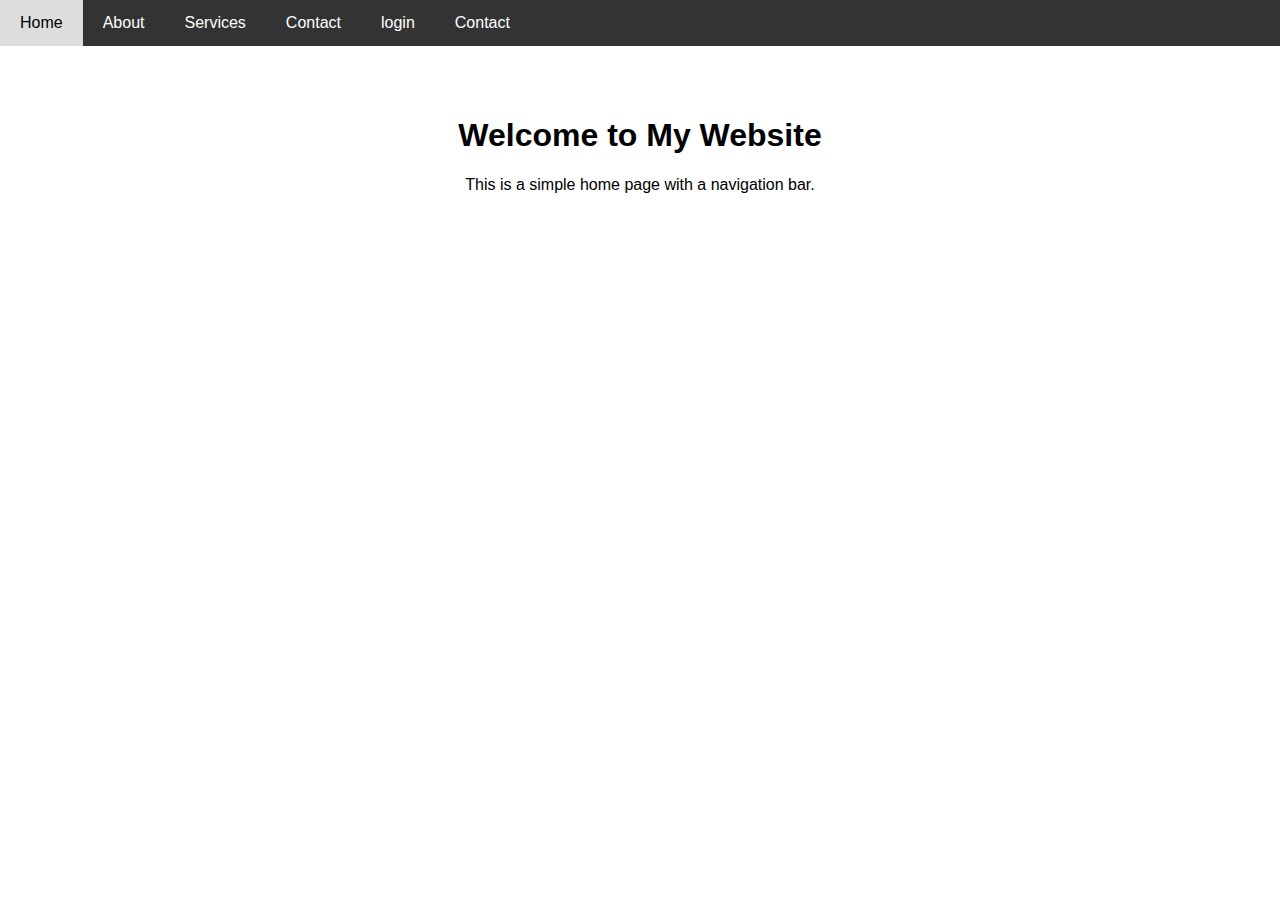
<file: index.html>
<!DOCTYPE html>
<html lang="en">
<head>
    <meta charset="UTF-8">
    <meta name="viewport" content="width=device-width, initial-scale=1.0">
    <title>Home Page</title>
    <style>
        /* Nav Bar Styling */
        body { font-family: Arial, sans-serif; margin: 0; padding: 0; }
        .navbar {
            background-color: #333;
            overflow: hidden;
        }
        .navbar a {
            float: left;
            display: block;
            color: white;
            text-align: center;
            padding: 14px 20px;
            text-decoration: none;
        }
        .navbar a:hover {
            background-color: #ddd;
            color: black;
        }
        .container {
            text-align: center;
            padding: 50px;
        }
    </style>
</head>
<body>

    <!-- Navigation Bar -->
    <div class="navbar">
        <a href="./index.html">Home</a>
        <a href="./.locolhost.in/html/about.html">About</a>
        <a href="./.locolhost.in/html/services.html">Services</a>
        <a href="./.locolhost.in/html/contact.html">Contact</a>
        <a href="./.locolhost.in/html/login.html">login</a>
        <a href="./.locolhost.in/hml/register.html">Contact</a>
    </div>

    <!-- Main Content -->
    <div class="container">
        <h1>Welcome to My Website</h1>
        <p>This is a simple home page with a navigation bar.</p>
    </div>

</body>
</html>
</file>
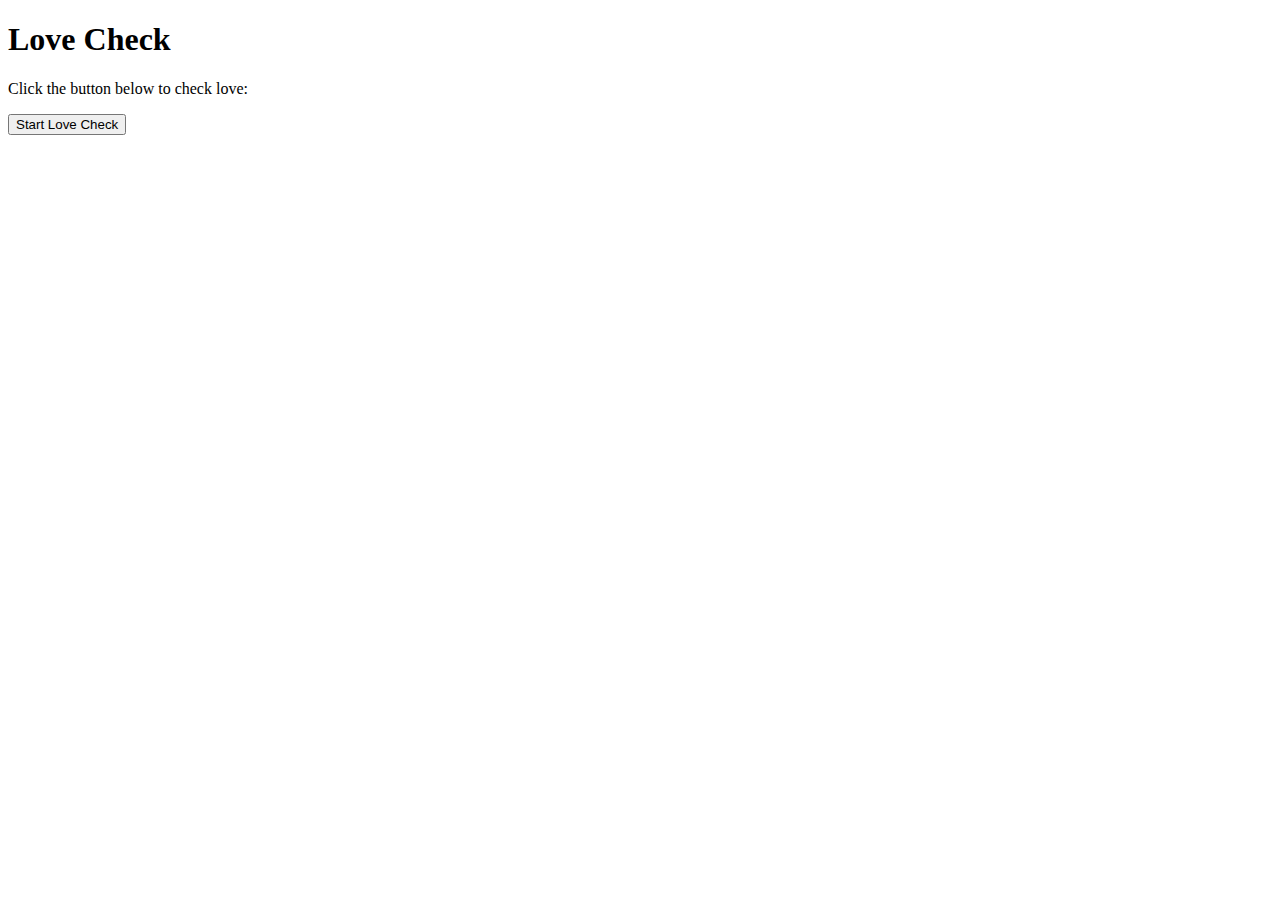
<file: Ando.html>
<!DOCTYPE html>
<html lang="en">
<head>
    <meta charset="UTF-8">
    <meta name="viewport" content="width=device-width, initial-scale=1.0">
    <title>Love Check</title>
</head>
<body>
    <h1>Love Check</h1>
    <p>Click the button below to check love:</p>
    <button onclick="runLoveCheck()">Start Love Check</button>
    <script src="./in.js"></script>
</body>
</html>
</file>
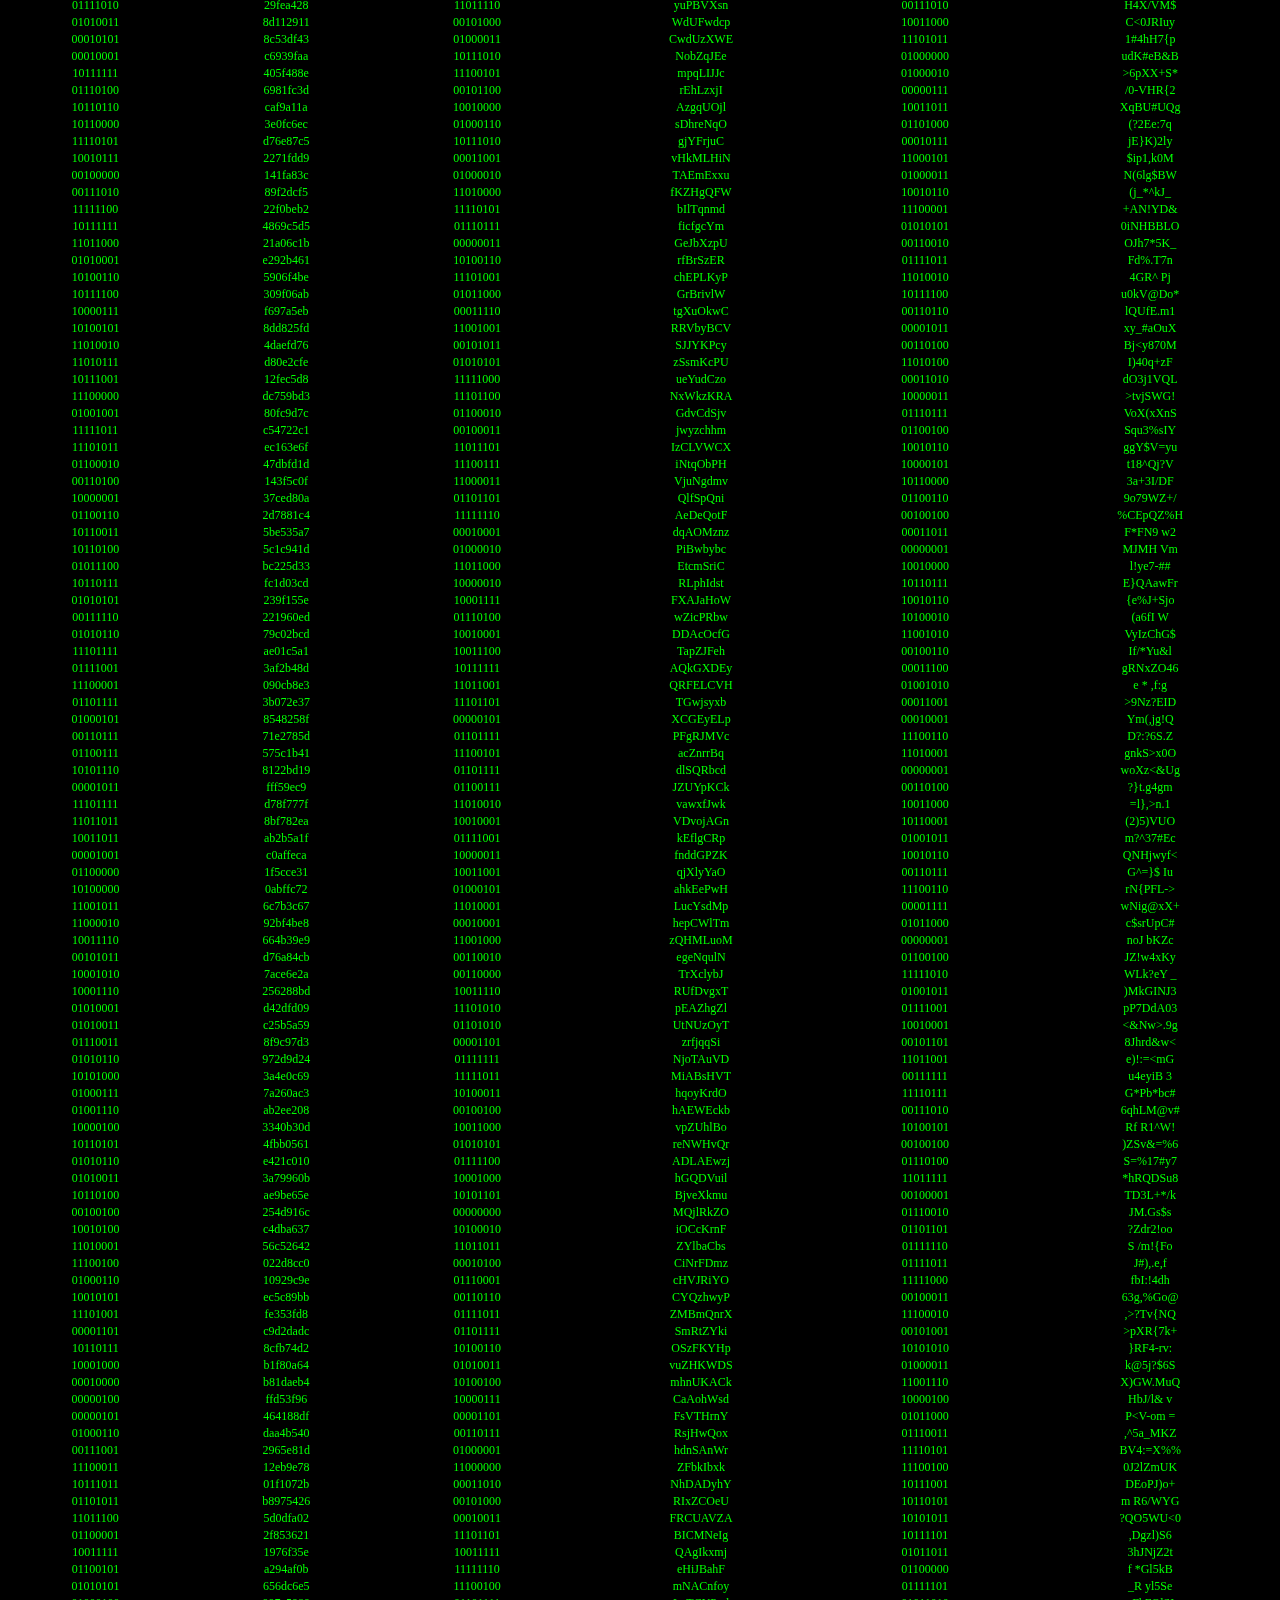
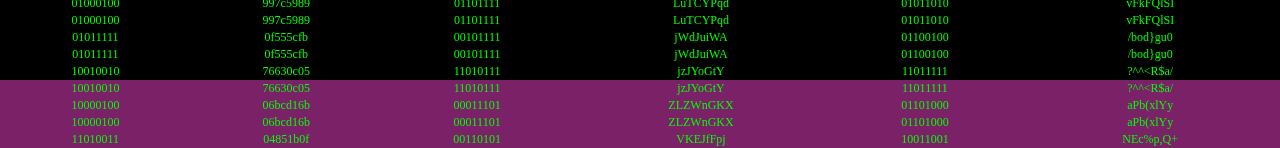
<file: hackinsimiluter.html>
<!DOCTYPE html>
<html lang="en">
<head>
    <meta charset="UTF-8">
    <meta name="viewport" content="width=device-width, initial-scale=1.0">
    <title>Hacking Simulator</title>
    <style>
        body {
            margin: 0;
            padding: 0;
            background-color: #000;
            overflow: hidden;
            transition-delay: .9s;
        }@media screen(max-width: 600px){
          body{
            font-size: 25px;
            background-color: pink;
          }
        }
        }@media screen(max-width: 900px){
          body{
            font-size: 45px;
            background-color: green;
          }
        }
        }@media screen(max-width: 1000px){
          body{
            font-size: 85px;
            background-color: red;
          }
        }
        table {
            width: 100%;
            height: 100vh;
            border-collapse: collapse;
            position: absolute;
            top: -20px;
            left: 0;
            right: 0;
        }
        
        th, td {
            padding: -2px;
            margin: 0;
            text-align: center;
            word-break: break-all;
            color: #0f0;
            background-color: rgba(0, 0, 0, 0.5);
            font-size: 12px;
            overflow: hidden;
        }
        
        .matrix {
            position: fixed;
            top: 0;
            left: 0;
            width: 100%;
            height: 100%;
            overflow: hidden;
            z-index: -1;
            text-align: center;
            font-size: 12px;
            font-family: monospace;
            color: #0f0;
            mix-blend-mode: multiply;
        }
    </style>
</head>
<body>
    <div class="matrix"></div>
    <table>
        <thead>
            <!-- Table headers if needed -->
        </thead>
        <tbody>
        </tbody>
    </table>

    <script>
        const matrixElement = document.querySelector(".matrix");
        const tableBody = document.querySelector("tbody");

        // Function to generate a matrix effect in the background
        function generateMatrix() {
            let matrix = "";
            for (let i = 0; i < 1000; i++) {
                matrix += Math.floor(Math.random() * 2) === 0 ? "0" : "1";
                if (i % 50 === 0) {
                    matrix += "<br>";
                }
            }
            matrixElement.innerHTML = matrix;
        }

        // Function to generate a row of unique random data
        function generateRowData() {
            const row = document.createElement("tr");

            // Binary Column 1
            const binaryCell1 = document.createElement("td");
            binaryCell1.textContent = Array(8).fill(0).map(() => Math.floor(Math.random() * 2)).join("");
            row.appendChild(binaryCell1);

            // Hex Column
            const hexCell = document.createElement("td");
            hexCell.textContent = Array(8).fill(0).map(() => Math.floor(Math.random() * 16).toString(16)).join("");
            row.appendChild(hexCell);

            // Binary Column 2
            const binaryCell2 = document.createElement("td");
            binaryCell2.textContent = Array(8).fill(0).map(() => Math.floor(Math.random() * 2)).join("");
            row.appendChild(binaryCell2);

            // Alphabet Column
            const alphaCell = document.createElement("td");
            const chars = "ABCDEFGHIJKLMNOPQRSTUVWXYZabcdefghijklmnopqrstuvwxyz";
            alphaCell.textContent = Array(8).fill(0).map(() => chars[Math.floor(Math.random() * chars.length)]).join("");
            row.appendChild(alphaCell);

            // Binary Column 3
            const binaryCell3 = document.createElement("td");
            binaryCell3.textContent = Array(8).fill(0).map(() => Math.floor(Math.random() * 2)).join("");
            row.appendChild(binaryCell3);

            // Special Character Column
            const specialCell = document.createElement("td");
            const specialChars = "!@#$%^&*()_+-={}:<>?,./ 1234567890 ABCDEFGHIJKLMNOPQRSTUVWXYZ abcdefghijklmnopqrstuvwxyz";
            specialCell.textContent = Array(8).fill(0).map(() => specialChars[Math.floor(Math.random() * specialChars.length)]).join("");
            row.appendChild(specialCell);

            return row;
        }

        // Function to generate the table and shift rows up
        function generateTable() {
            const rows = tableBody.rows;
            const numRows = rows.length;

            // Move all rows up
            for (let i = 1; i < numRows; i++) {
                rows[i - 1].innerHTML = rows[i].innerHTML; // Shift data up
            }

            // Generate new unique data for the last row
            const newRow = generateRowData();
            newRow.style.backgroundColor = '#f643d1'; // Change background color for the last row
            tableBody.appendChild(newRow);
        }

        // Initialize the table with initial rows and start the process
        function initializeTable() {
            for (let i = 0; i < 100; i++) {
                tableBody.appendChild(generateRowData()); // Fill the table with initial data
            }
            generateMatrix(); // Start matrix effect in the background
            generateTable();  // Start generating the table rows

            setInterval(() => {
                generateMatrix(); // Keep updating the matrix effect
                generateTable();  // Keep updating the table by shifting rows and inserting new data
            }, 200); // Update every 500ms
        }

        // Call the initialization function to start the process
        initializeTable();

    </script>
</body>
</html>
</file>
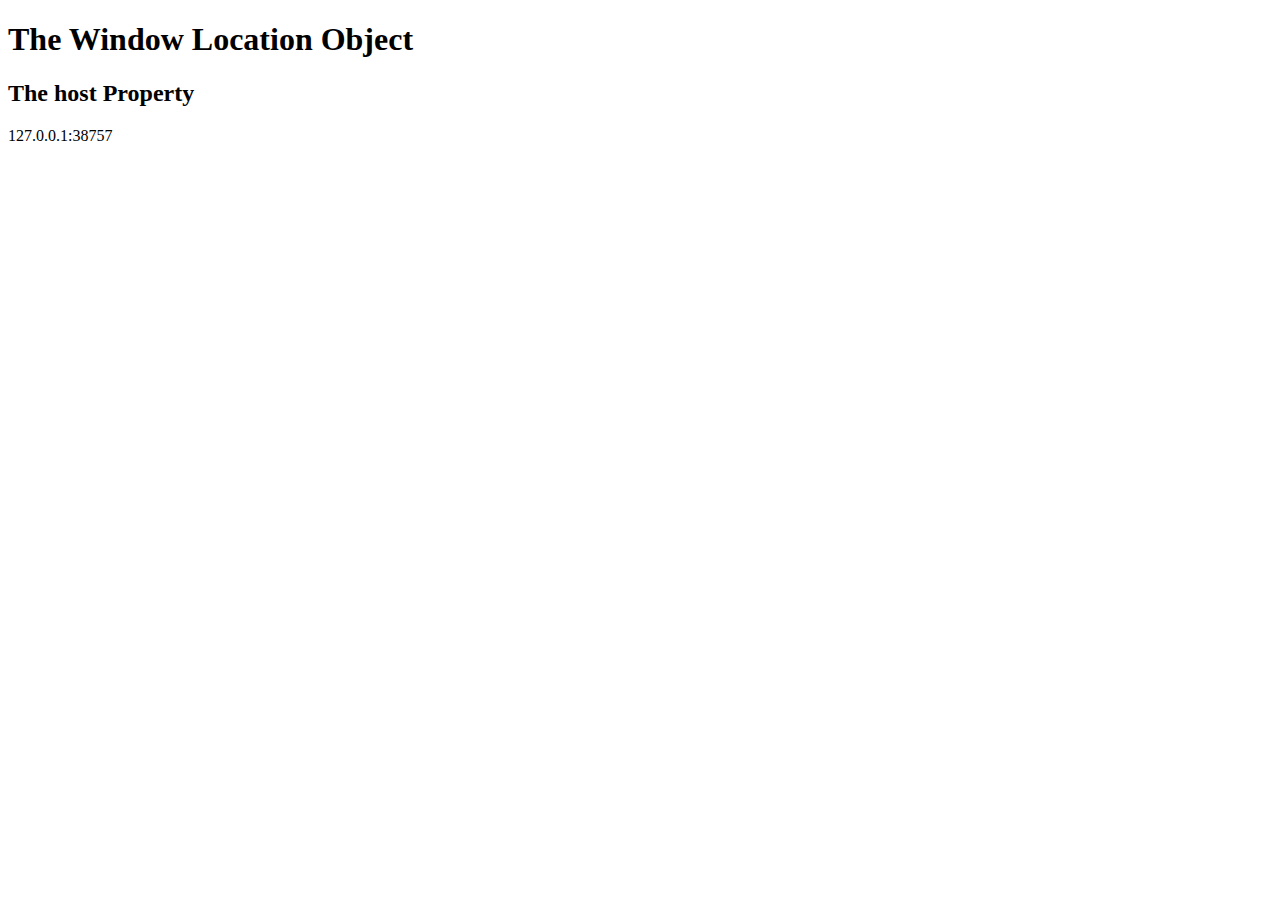
<file: location.html>
<!DOCTYPE html>
<html>
<body>
<h1>The Window Location Object</h1>
<h2>The host Property</h2>

<p id="demo"></p>

<script>
let host = location.host;
document.getElementById("demo").innerHTML = host;
</script>

</body>
</html>
</file>
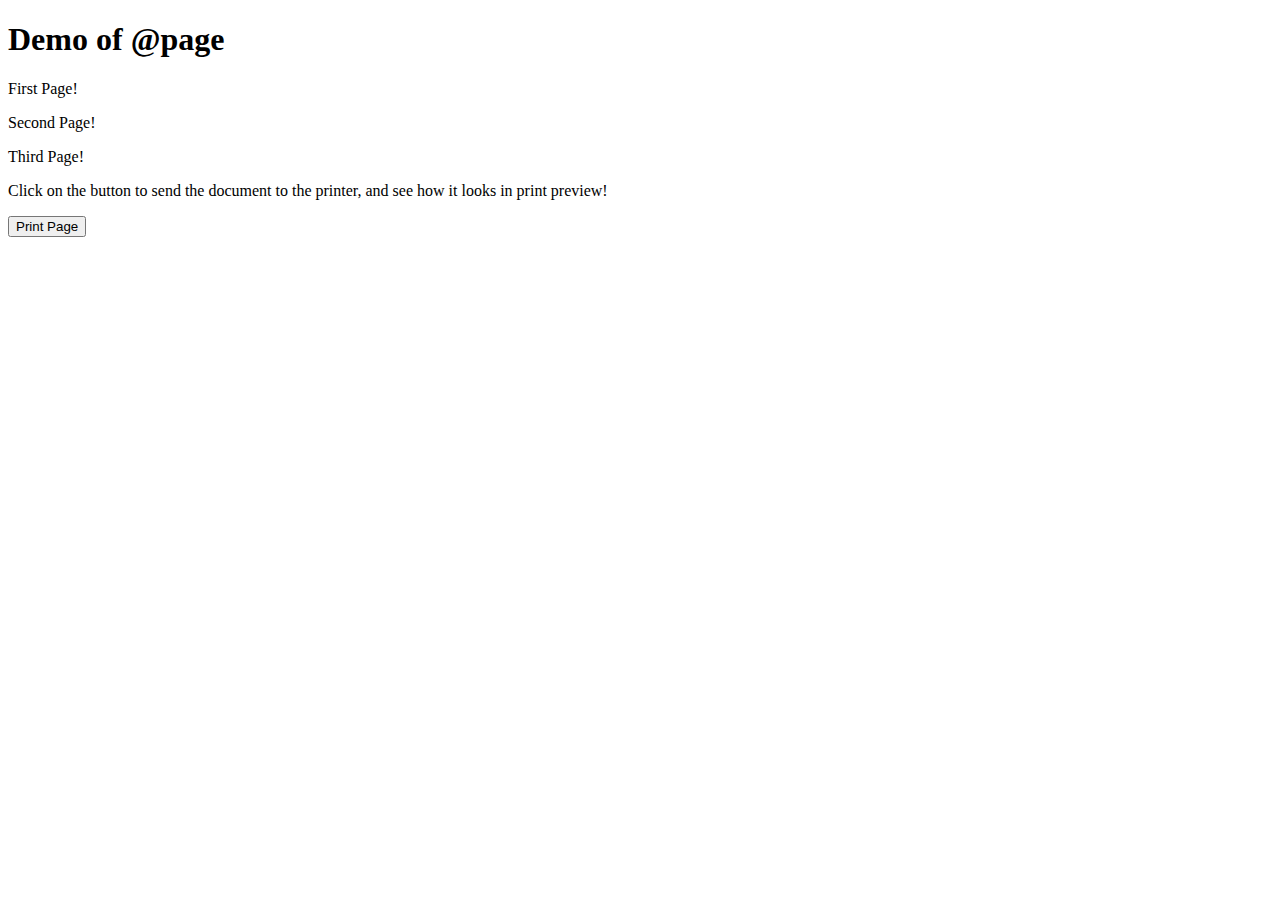
<file: print.html>
<!DOCTYPE html>
<html>
<head>
<style> 
@page :first {
  margin-left: 40%;
  margin-top: 50%;
}

@page :left {
  margin-left: 10%;
  margin-top: 10%;
}

@page :right {
  margin-left: 90%;
  margin-top: 90%;
}

p {
  page-break-after: always;
}
</style>
</head>
<body>

<h1>Demo of @page</h1>

<p>First Page!</p>
<p>Second Page!</p>
<p>Third Page!</p>
<p>Click on the button to send the document to the printer, and see how it looks in print preview!</p>
<button>Print Page</button>

<script>
document.querySelector("button").addEventListener("click", () => {
  window.print();
});
</script>

</body>
</html>
</file>
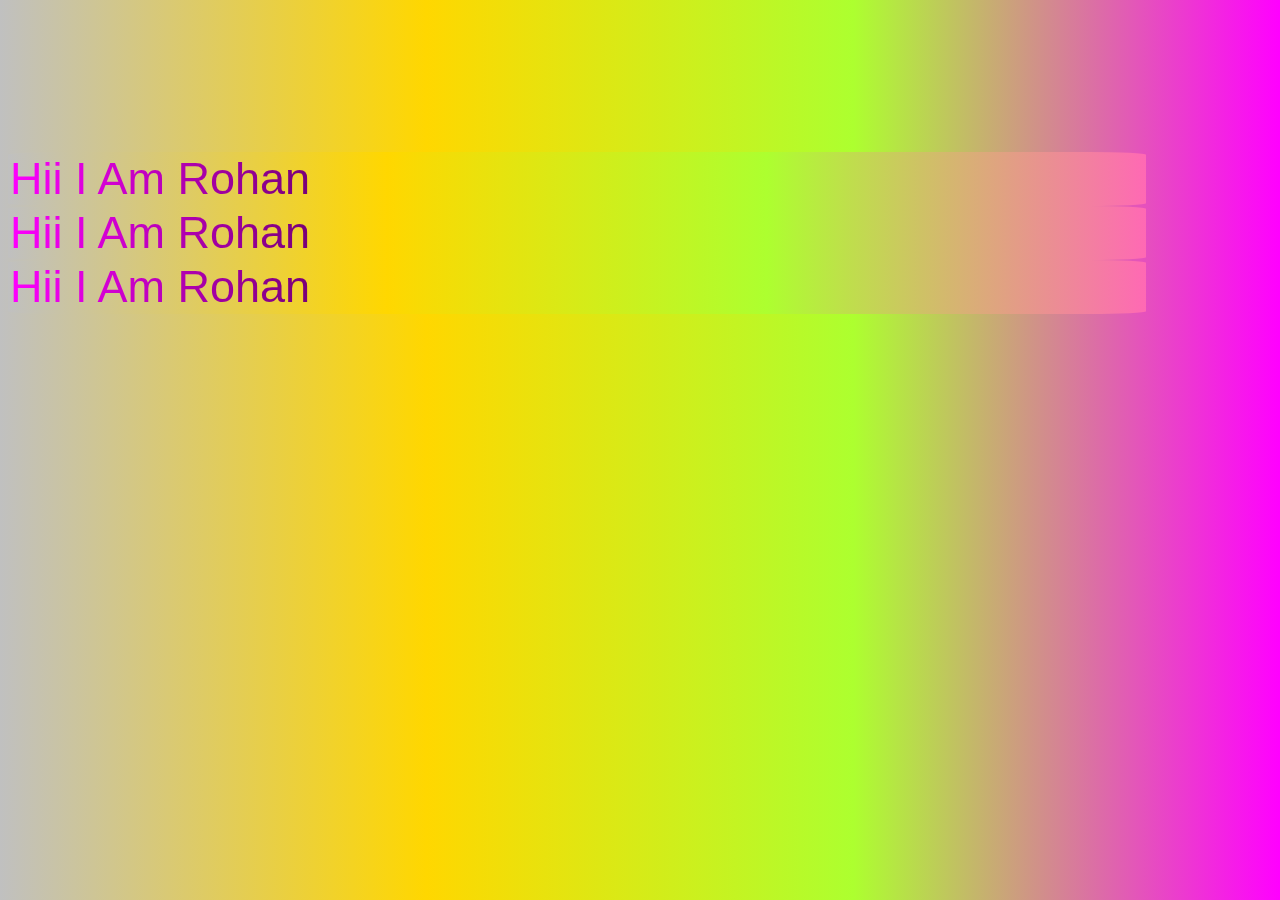
<file: rotate.html>
<!DOCTYPE html>
<html lang="en">
<head>
  <meta charset="UTF-8">
  <meta name="viewport" content="width=device-width, initial-scale=1.0">
  <meta http-equiv="X-UA-Compatible" content="ie=edge">
  <title>Document</title>
  <style>
  :root{/* Color Code */
    /*| [:root] function [{
      [--var] [:] [value] }] |*/
      --body: skyblue; /* [--body] variable [:] [color] value*/
      --primary: magenta;
      --secondry:black;
      --third:greenyellow;
    }
    body{
      display: flax;
      background-color: var(--body);
      background: linear-gradient(to left,var(--primary),greenyellow,gold,silver);
    }{
      top: 50%;
      bottom: 50%;
      left: 50%;
      right: 50%;
    }
    .rotate{
      object-fit: auto;
      word-wrap: break-word;
      background: linear-gradient(to left,hotpink,greenyellow,gold,silver);
      text-align: center;
      box-shadow: red -36deg;
      width: 90%;
      height: 90%;
      border-radius: 5%;
      border: none;
      animation: rotate 9s infinite;
    }@keyframes rotate{
      10%{
        rotate: 30deg;
      }
      10%{
        rotate: -45deg;
      }
      10%{
        rotate: 60deg;
      }
      10%{
        rotate: -90deg;
      }
      10%{
        rotate: 120deg;
      }
      10%{
        rotate: -160deg;
      }
      10%{
        rotate: 180deg;
      }
      10%{
        rotate: -240deg;
      }
      10%{
        rotate: 260deg;
      }
      10%{
        rotate: -300deg;
      }
    }
    .input{
      object-fit: auto;
      border: none;
      width: 100%;
      height: 100%;
      /*width: clamp(20px,50vw,800px);
      height: clamp(20px,50vw,80px);*/
      background: linear-gradient(to right,var(--primary),var(--secondry),var(--body));
      background-clip: text;
      color: transparent;
      font-size: 45px;
    }
  </style>
</head>
<body>
  <br><br><br><br><br><br><br><br>
  <div class="rotate">
    <input type="text" class="input" id="ss">
  </div>
  <div class="rotate">
    <input type="text" class="input" id="ss1">
  </div>
  <div class="rotate">
    <input type="text" class="input" id="ss2">
  </div>
  <script>
    var a=document.getElementById("ss");
    var aa=document.getElementById("ss1");
    var aaa=document.getElementById("ss2");
    //
    const Error=("Error")
    // 
    let sp=(" ");
    let b=("Hii");
    let c=("I");
    let d=("Am");
    let e=("Rohan");
    
    //print:{}
    var m= (b+sp+c+sp+d+sp+e);
    //
    const x=(a);
    const y=(aa);
    const z=(aaa);
    //
   let print=[x,y,z];
    //
    print.forEach((print) => {
            if (print) {
                print.value = m;
            }else console.log(Error)
        });
  </script>
</body>
</html>
</file>
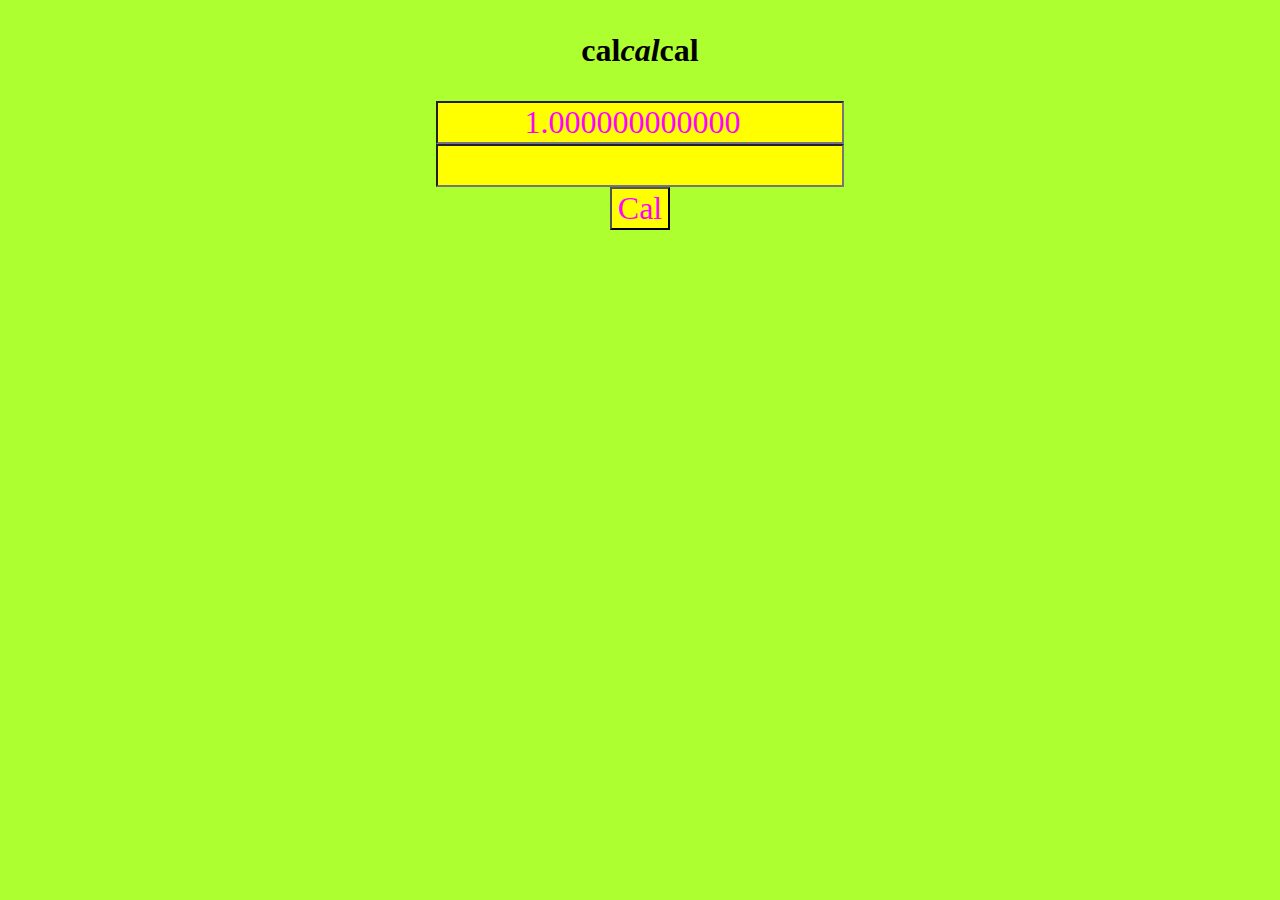
<file: unmine.html>
<!DOCTYPE html>
<html lang="en">
<head>
  <meta charset="UTF-8">
  <meta name="viewport" content="width=device-width, initial-scale=1.0">
  <meta http-equiv="X-UA-Compatible" content="ie=edge">
  <title>Cal Unmine</title>
  <link rel="stylesheet" href="./style.css">
</head>
<body>
  <div>
    <p>
      <h1>cal<i>cal</i>cal</h1>
    </p>
    <input type="number" id="idconst" value="1.000000000000">
    <br>
    <input type="number" id="idmine" value="." required="">
    <br>
    <input type="button" id="cal" value="Cal" onclick="cal() ">
    <br>
    <p id="show"></p>
  </div>
  <script>
    function cal() {
      let con = document.getElementById('idconst').value;
      let mine = document.getElementById('idmine').value;
      let result = con-mine;
      document.getElementById('show').innerHTML = result;
    }
  </script>
  <script>
    function cal() {
      // Get input values
      let con = ensure12Digits(document.getElementById('idconst').value);
      let mine = ensure12Digits(document.getElementById('idmine').value);

      // Perform subtraction
      let result = (parseFloat(con) - parseFloat(mine)).toFixed(12);

      // Display the result
      document.getElementById('show').innerHTML = 
        `<strong>Result:</strong> ${result}`;
    }
    </script>
    <script>
    function cal(){
    function ensure12Digits(value) {
      // Split the value into integer and decimal parts
      let [integerPart, decimalPart = ""] = value.split(".");

      // Ensure the integer part has at least 1 digit
      if (integerPart === "") integerPart = "0";

      // Pad the decimal part to make it exactly 12 digits
      decimalPart = decimalPart.padEnd(12, "0").slice(0, 12);

      // Return the corrected 12-digit value
      return `${integerPart}.${decimalPart}`;
    }

    // Auto-correct inputs on blur (when focus leaves the input field)
    document.getElementById('idconst').addEventListener("blur", function() {
      this.value = ensure12Digits(this.value);
    });

    document.getElementById('idmine').addEventListener("blur", function() {
      this.value = ensure12Digits(this.value);
    });

    // Ensure inputs default to 12-digit values on page load
    window.onload = function () {
      document.getElementById('idconst').value = ensure12Digits(document.getElementById('idconst').value);
      document.getElementById('idmine').value = ensure12Digits(document.getElementById('idmine').value);
    };
    }
  </script>
</body>
</html>
</file>
<file: style.css>
body{
  background-color: greenyellow;
  text-align: center;
}
input,p{
  text-align: center;
  font-family: Georgia;
  color: magenta;
  background-color: yellow;
  font-size: 32px;
}
</file>
